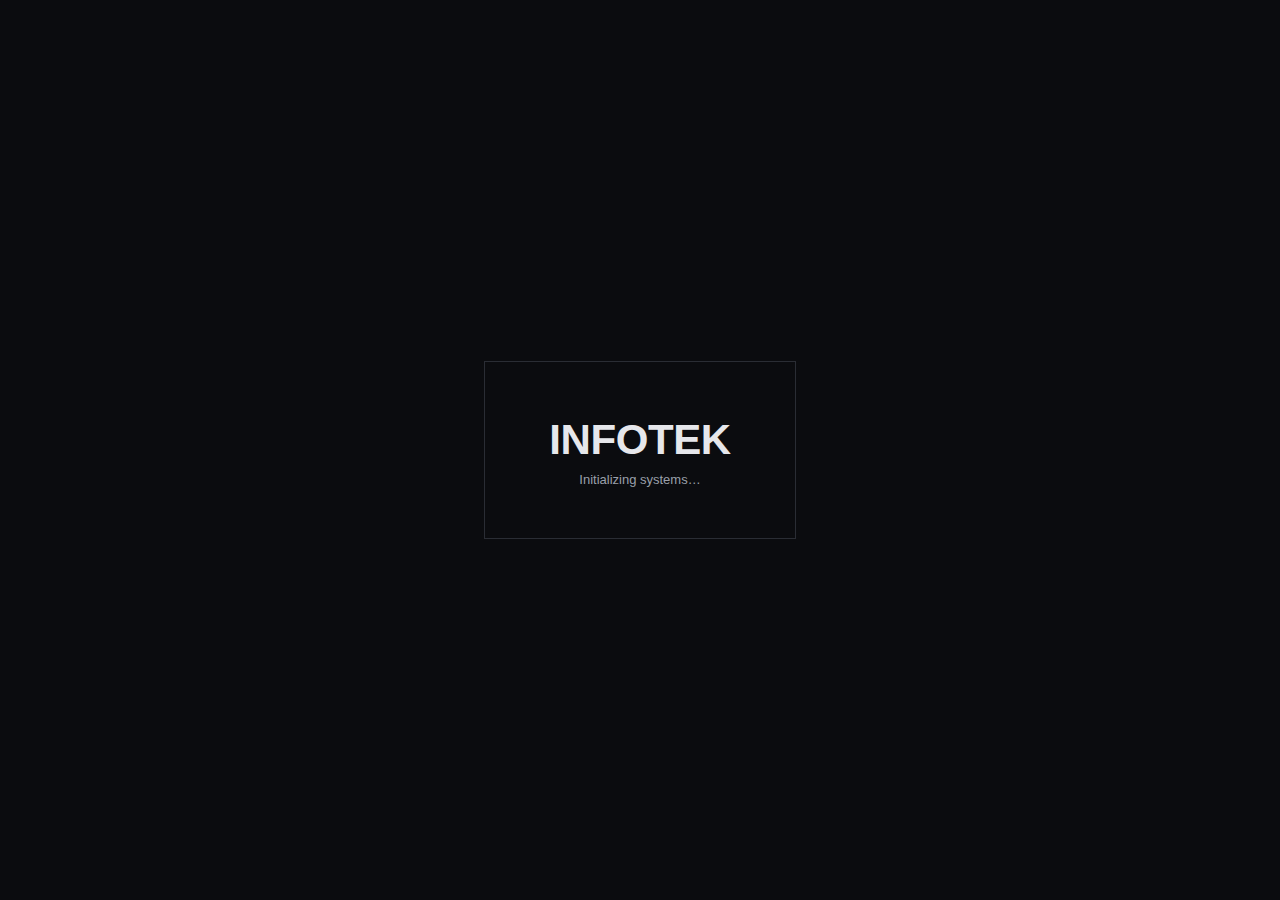
<file: index.html>
<!DOCTYPE html>
<html lang="en">
<head>
  <meta charset="UTF-8" />
  <meta name="viewport" content="width=device-width, initial-scale=1.0" />
  <title>INFOTEK</title>
  <link rel="stylesheet" href="styles.css" />
</head>

<body>

<!-- LOADER -->
<div id="loader">
  <div class="loader-box">
    <div class="loader-logo">INFOTEK</div>
    <div class="loader-text">Initializing systems…</div>
  </div>
</div>

<div id="main-content">
  <div class="page-wrapper">

    <!-- HEADER -->
    <header class="header-frame">
      <div class="top-bar">
        <span>System operational</span>
        <span>Irving, TX · 2024</span>
      </div>

      <div class="header-main">
        <div class="logo-box">
          <div class="logo">INFOTEK</div>
        </div>

        <!-- NAV: now LINKS, not buttons -->
        <nav class="nav-center">
          <a class="nav-item" href="solutions.html" data-menu="solutions">Solutions</a>
          <a class="nav-item" href="platform.html" data-menu="platform">Platform</a>
          <a class="nav-item" href="company.html" data-menu="company">Company</a>
        </nav>

        <div class="cta-box">
          <a class="cta-main" href="contact.html">Get Started</a>
        </div>
      </div>
    </header>

    <!-- MEGA MENU -->
    <section class="mega-menu">

      <div class="mega-panel" data-panel="solutions">
        <div class="mega-grid">
          <div class="mega-col">
            <h4>Architecture</h4>
            <a href="solutions.html">Cloud Infrastructure</a>
            <a href="solutions.html">Hybrid Systems</a>
            <a href="solutions.html">Legacy Modernization</a>
          </div>
          <div class="mega-col">
            <h4>Data</h4>
            <a href="solutions.html">Data Engineering</a>
            <a href="solutions.html">Analytics Platforms</a>
            <a href="solutions.html">Operational Intelligence</a>
          </div>
          <div class="mega-col">
            <h4>Security</h4>
            <a href="solutions.html">Compliance</a>
            <a href="solutions.html">Zero Trust</a>
            <a href="solutions.html">Identity Systems</a>
          </div>
        </div>
      </div>

      <div class="mega-panel" data-panel="platform">
        <div class="mega-grid">
          <div class="mega-col">
            <h4>Core</h4>
            <a href="platform.html">Integration Layer</a>
            <a href="platform.html">Workflow Engine</a>
            <a href="platform.html">Data Modeling</a>
          </div>
          <div class="mega-col">
            <h4>Deployment</h4>
            <a href="platform.html">Cloud</a>
            <a href="platform.html">On-Prem</a>
            <a href="platform.html">Air-Gapped</a>
          </div>
          <div class="mega-col">
            <h4>Governance</h4>
            <a href="platform.html">Audit Trails</a>
            <a href="platform.html">Policy Enforcement</a>
            <a href="platform.html">Access Control</a>
          </div>
        </div>
      </div>

      <div class="mega-panel" data-panel="company">
        <div class="mega-grid">
          <div class="mega-col">
            <h4>About</h4>
            <a href="company.html">Mission</a>
            <a href="company.html">Leadership</a>
            <a href="company.html">Careers</a>
          </div>
          <div class="mega-col">
            <h4>Resources</h4>
            <a href="company.html">Case Studies</a>
            <a href="company.html">Whitepapers</a>
            <a href="company.html">Documentation</a>
          </div>
          <div class="mega-col">
            <h4>Contact</h4>
            <a href="contact.html">Engagement</a>
            <a href="contact.html">Support</a>
            <a href="contact.html">Security Disclosure</a>
          </div>
        </div>
      </div>

    </section>

    <!-- HERO -->
    <section class="hero">
      <h1 class="typewriter">Enterprise systems built for permanence</h1>
      <p class="typewriter delay">
        Architecture, integration, and infrastructure for mission-critical environments.
      </p>
    </section>

    <footer class="footer">
      © 2024 INFOTEK · Enterprise software consulting
    </footer>

  </div>
</div>

<script src="script.js"></script>
</body>
</html>
</file>
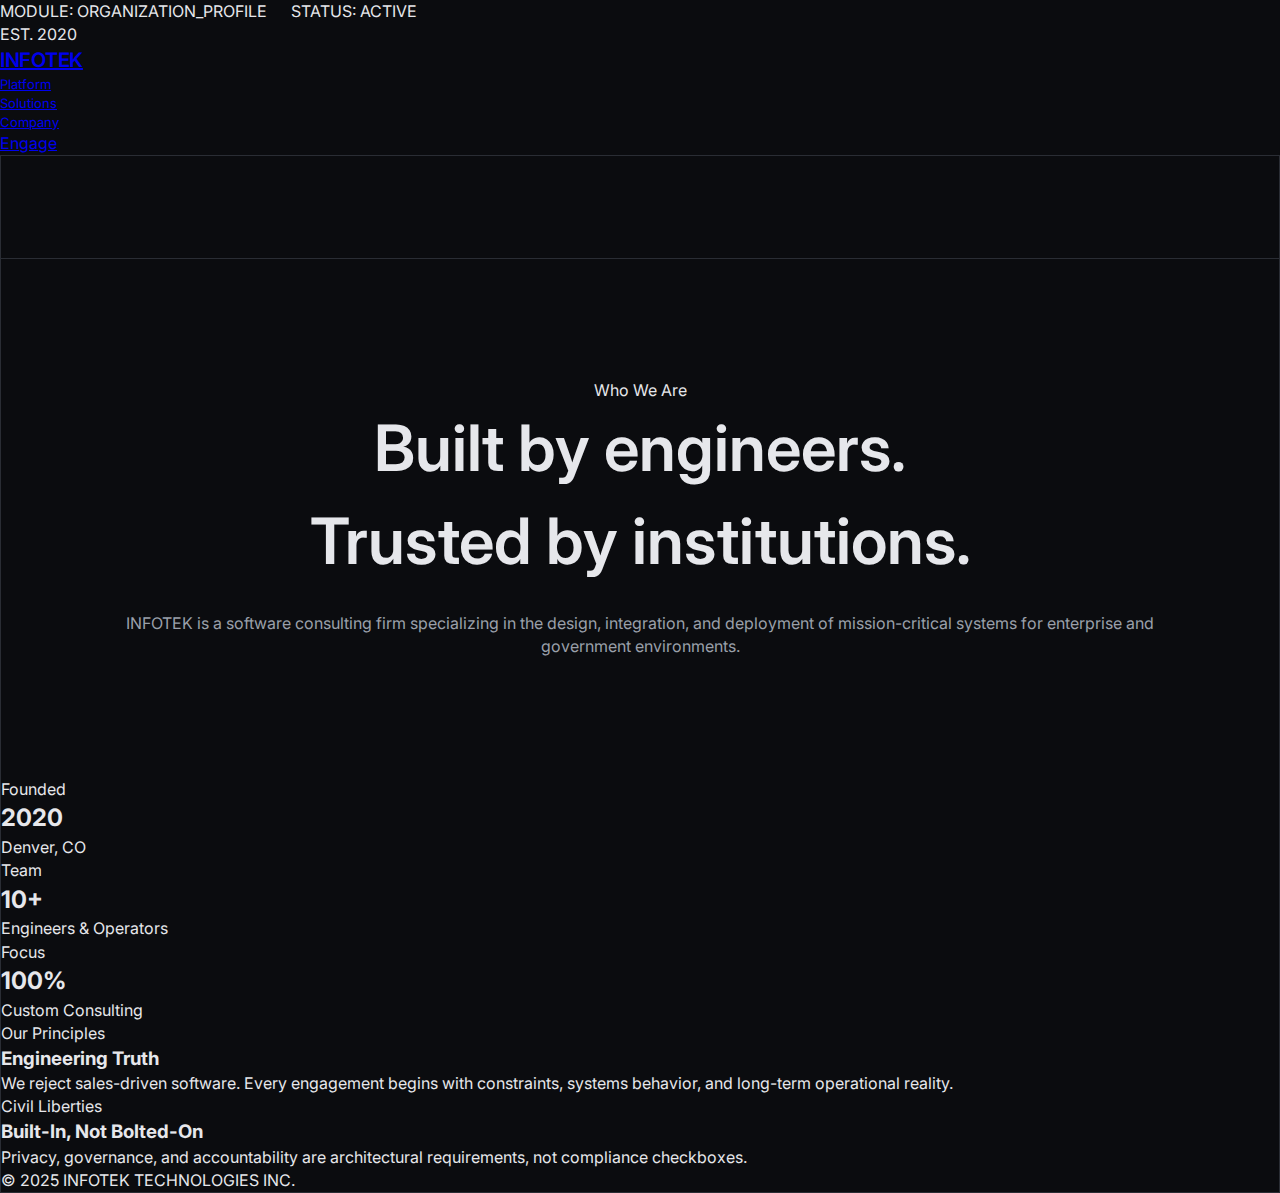
<file: company.html>
<!DOCTYPE html>
<html lang="en">
<head>
  <meta charset="UTF-8" />
  <meta name="viewport" content="width=device-width, initial-scale=1.0" />
  <title>Company · INFOTEK</title>
  <link rel="stylesheet" href="styles.css" />
  <link href="https://fonts.googleapis.com/css2?family=Inter:wght@300;400;500;600&family=JetBrains+Mono:wght@400;500&display=swap" rel="stylesheet">
</head>

<body data-page="company">

<header>
  <div class="meta-bar">
    <div class="meta-left">
      <span>MODULE: ORGANIZATION_PROFILE</span>
      <span style="margin-left:20px;">STATUS: ACTIVE</span>
    </div>
    <div class="meta-right">
      <span>EST. 2020</span>
    </div>
  </div>

  <div class="nav-bar">
    <a href="index.html" class="logo">INFOTEK</a>
    <nav class="nav-links">
      <div class="nav-item"><a href="platform.html" class="nav-link">Platform</a></div>
      <div class="nav-item"><a href="solutions.html" class="nav-link">Solutions</a></div>
      <div class="nav-item active"><a href="company.html" class="nav-link">Company</a></div>
    </nav>
    <div class="nav-actions">
      <a href="contact.html" class="cta-btn">Engage</a>
    </div>
  </div>
</header>

<div class="page-wrapper" style="padding-top:102px;">

  <!-- HERO -->
  <section class="hero">
    <div class="container">
      <span class="mono-label">Who We Are</span>
      <h1>
        Built by engineers.<br />
        Trusted by institutions.
      </h1>
      <p>
        INFOTEK is a software consulting firm specializing in the design, integration,
        and deployment of mission-critical systems for enterprise and government environments.
      </p>
    </div>
  </section>

  <!-- STATS GRID -->
  <section class="border-t border-b">
    <div class="container">
      <div class="grid-3">
        <div>
          <span class="mono-label">Founded</span>
          <h2>2020</h2>
          <p class="text-sm">Denver, CO</p>
        </div>
        <div>
          <span class="mono-label">Team</span>
          <h2>10+</h2>
          <p class="text-sm">Engineers & Operators</p>
        </div>
        <div>
          <span class="mono-label">Focus</span>
          <h2>100%</h2>
          <p class="text-sm">Custom Consulting</p>
        </div>
      </div>
    </div>
  </section>

  <!-- PRINCIPLES -->
  <section class="section-pad">
    <div class="container">
      <div class="grid-2">
        <div>
          <span class="mono-label">Our Principles</span>
          <h3>Engineering Truth</h3>
          <p>
            We reject sales-driven software. Every engagement begins with constraints,
            systems behavior, and long-term operational reality.
          </p>
        </div>
        <div>
          <span class="mono-label">Civil Liberties</span>
          <h3>Built-In, Not Bolted-On</h3>
          <p>
            Privacy, governance, and accountability are architectural requirements,
            not compliance checkboxes.
          </p>
        </div>
      </div>
    </div>
  </section>

  <!-- FOOTER -->
  <footer>
    <div class="container">
      <div class="legal">
        <span>&copy; 2025 INFOTEK TECHNOLOGIES INC.</span>
      </div>
    </div>
  </footer>

</div>

<script src="script.js"></script>
</body>
</html>
</file>
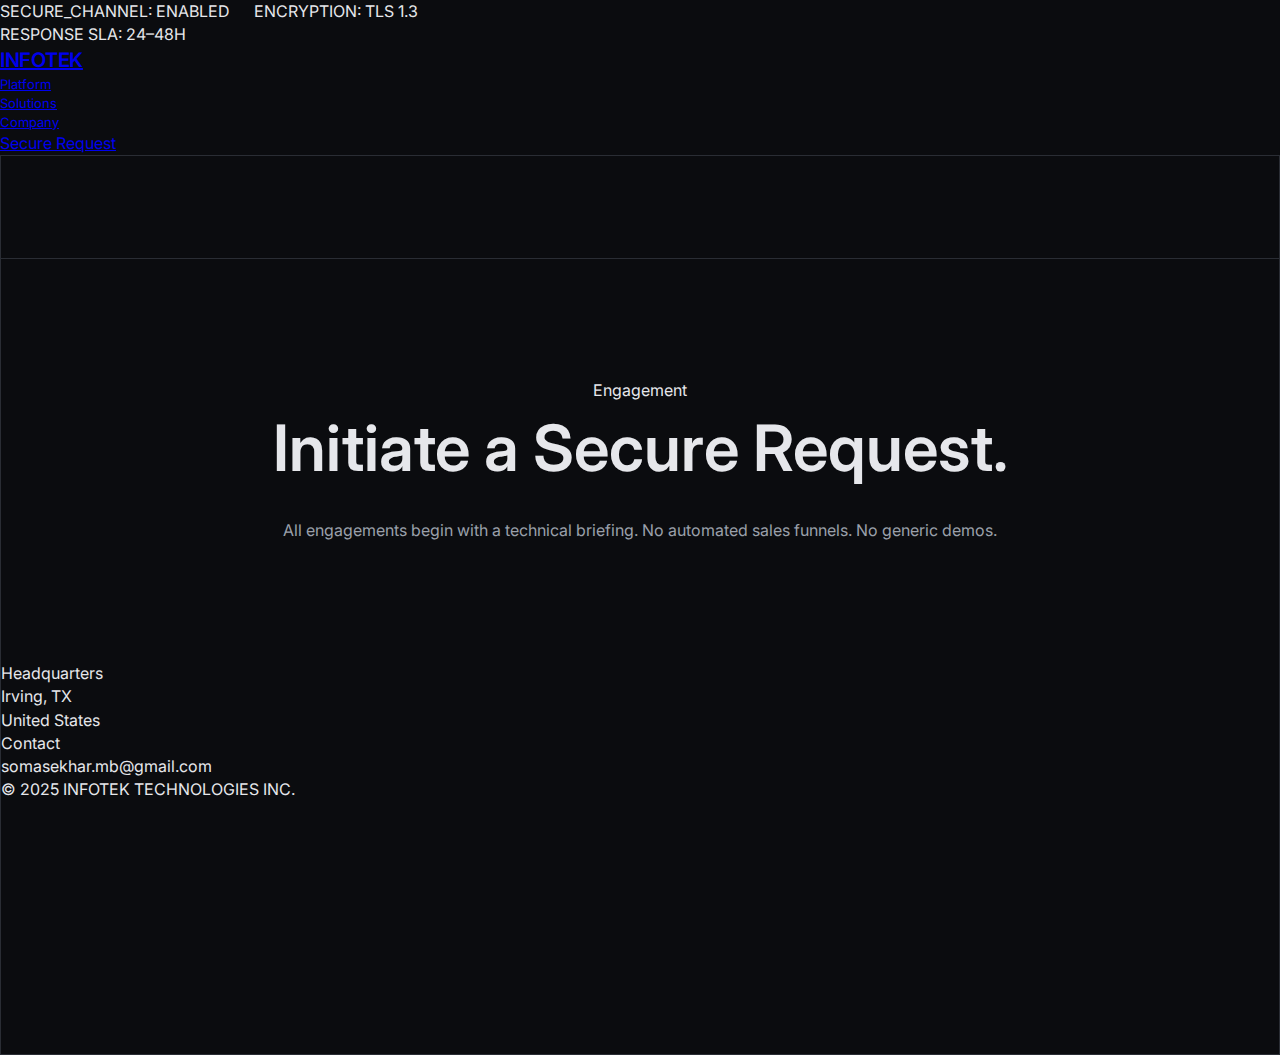
<file: contact.html>
<!DOCTYPE html>
<html lang="en">
<head>
  <meta charset="UTF-8" />
  <meta name="viewport" content="width=device-width, initial-scale=1.0" />
  <title>Contact · INFOTEK</title>
  <link rel="stylesheet" href="styles.css" />
  <link href="https://fonts.googleapis.com/css2?family=Inter:wght@300;400;500;600&family=JetBrains+Mono:wght@400;500&display=swap" rel="stylesheet">
</head>

<body data-page="contact">

<header>
  <div class="meta-bar">
    <div class="meta-left">
      <span>SECURE_CHANNEL: ENABLED</span>
      <span style="margin-left:20px;">ENCRYPTION: TLS 1.3</span>
    </div>
    <div class="meta-right">
      <span>RESPONSE SLA: 24–48H</span>
    </div>
  </div>

  <div class="nav-bar">
    <a href="index.html" class="logo">INFOTEK</a>
    <nav class="nav-links">
      <div class="nav-item"><a href="platform.html" class="nav-link">Platform</a></div>
      <div class="nav-item"><a href="solutions.html" class="nav-link">Solutions</a></div>
      <div class="nav-item"><a href="company.html" class="nav-link">Company</a></div>
    </nav>
    <div class="nav-actions">
      <a href="contact.html" class="cta-btn">Secure Request</a>
    </div>
  </div>
</header>

<div class="page-wrapper" style="padding-top:102px;">

  <section class="hero">
    <div class="container">
      <span class="mono-label">Engagement</span>
      <h1>Initiate a Secure Request.</h1>
      <p>
        All engagements begin with a technical briefing.
        No automated sales funnels. No generic demos.
      </p>
    </div>
  </section>

  <section class="section-pad border-t">
    <div class="container">
      <div class="grid-2">
        <div>
          <span class="mono-label">Headquarters</span>
          <p class="mono-data">
            Irving, TX<br />
            United States
          </p>
        </div>
        <div>
          <span class="mono-label">Contact</span>
          <p class="mono-data">
            somasekhar.mb@gmail.com
          </p>
        </div>
      </div>
    </div>
  </section>

  <footer>
    <div class="container">
      <div class="legal">
        <span>&copy; 2025 INFOTEK TECHNOLOGIES INC.</span>
      </div>
    </div>
  </footer>

</div>

<script src="script.js"></script>
</body>
</html>
</file>
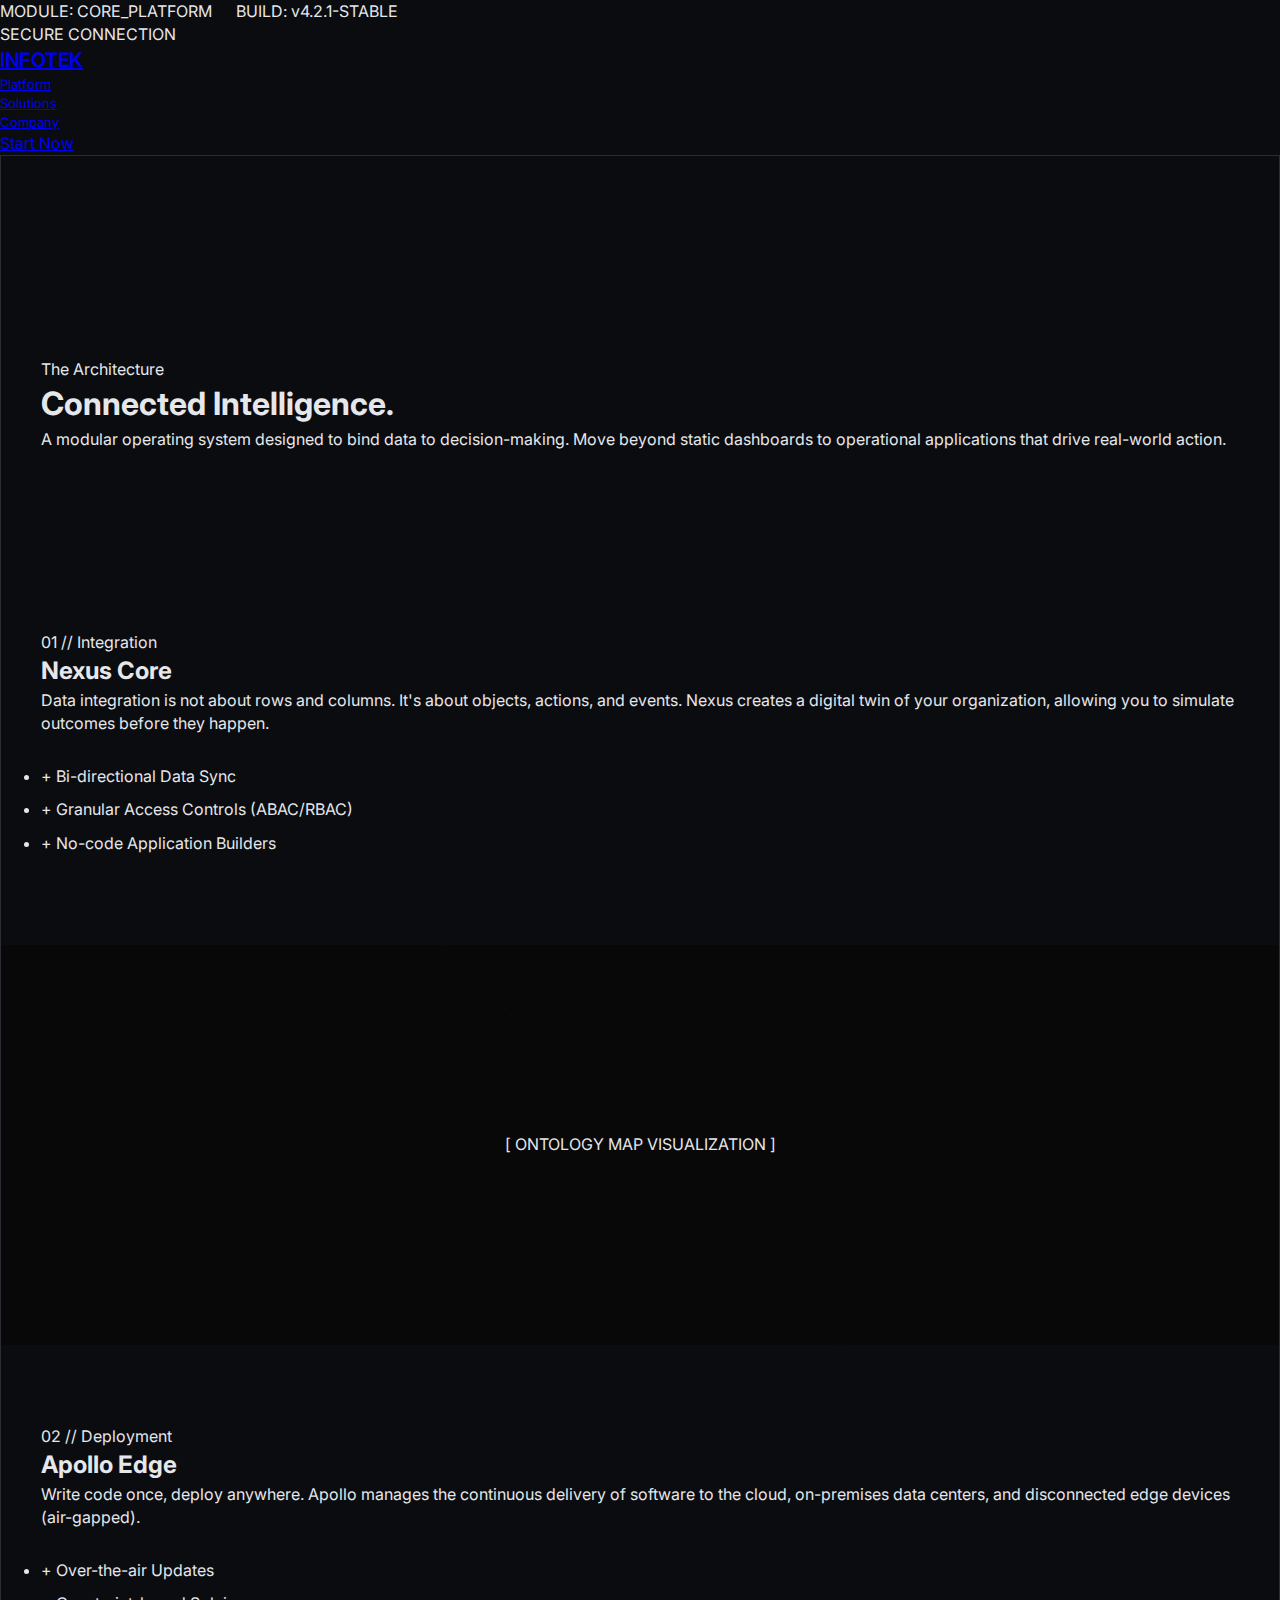
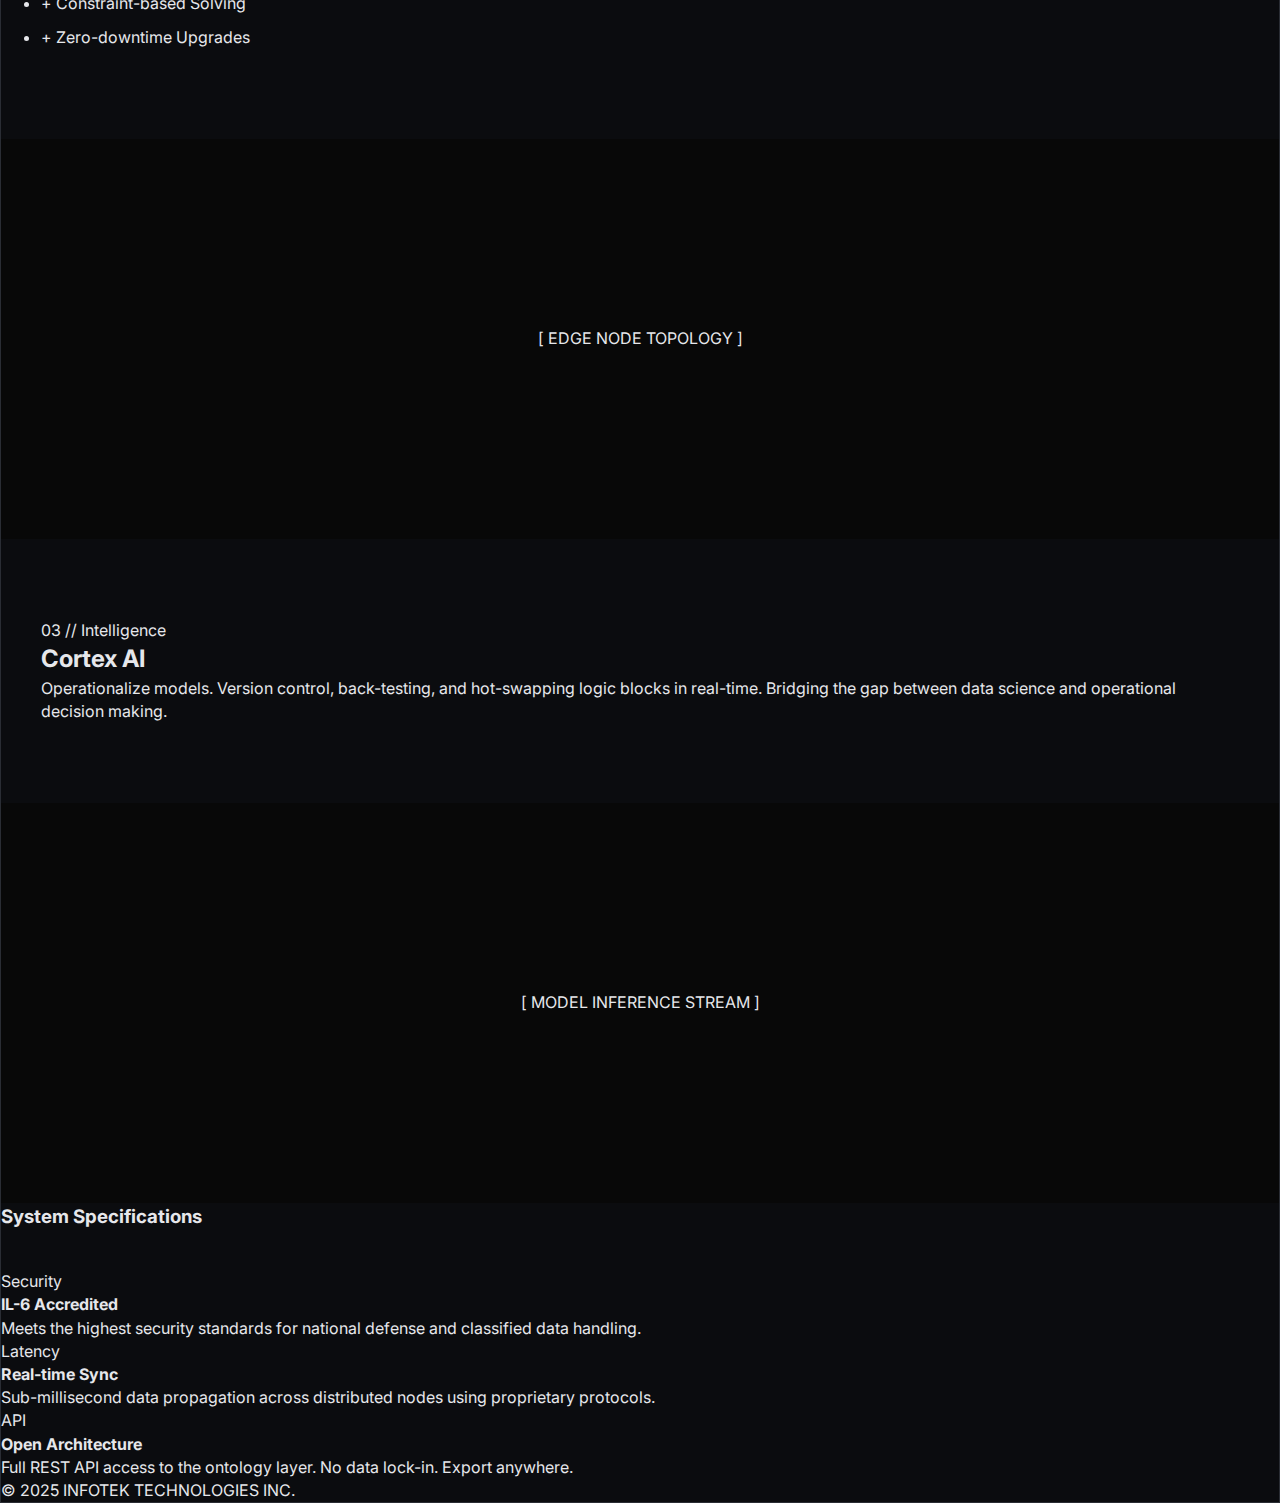
<file: platform.html>
<!DOCTYPE html>
<html lang="en">
<head>
    <meta charset="UTF-8">
    <meta name="viewport" content="width=device-width, initial-scale=1.0">
    <title>Platform · INFOTEK</title>
    <link rel="stylesheet" href="styles.css">
    <link href="https://fonts.googleapis.com/css2?family=Inter:wght@300;400;500;600&family=JetBrains+Mono:wght@400;500&display=swap" rel="stylesheet">
</head>
<body>

    <!-- Header (Identical to Index for consistency) -->
    <header>
        <div class="meta-bar">
            <div class="meta-left">
                <span>MODULE: CORE_PLATFORM</span>
                <span style="margin-left: 20px;">BUILD: v4.2.1-STABLE</span>
            </div>
            <div class="meta-right">
                <span>SECURE CONNECTION</span>
            </div>
        </div>
        
        <div class="nav-bar">
            <a href="index.html" class="logo">INFOTEK</a>
            <nav class="nav-links">
                <div class="nav-item"><a href="platform.html">Platform</a></div>
                <div class="nav-item"><a href="solutions.html">Solutions</a></div>
                <div class="nav-item"><a href="company.html">Company</a></div>
            </nav>
            <div class="nav-actions">
                <a href="contact.html" class="cta-btn">Start Now</a>
            </div>
        </div>
    </header>

    <div class="page-wrapper" style="padding-top: 102px;">
        
        <!-- HEADER HERO -->
        <section class="container" style="padding: 100px 40px; border-bottom: 1px solid var(--border-color);">
            <span class="mono-label">The Architecture</span>
            <h1>Connected Intelligence.</h1>
            <p>
                A modular operating system designed to bind data to decision-making. 
                Move beyond static dashboards to operational applications that drive real-world action.
            </p>
        </section>

        <!-- PRODUCT BLOCK 1: NEXUS -->
        <section id="nexus" class="border-b">
            <div class="grid-2" style="gap:0;">
                <div style="padding: 80px 40px; border-right: 1px solid var(--border-color);">
                    <span class="mono-label">01 // Integration</span>
                    <h2>Nexus Core</h2>
                    <p>
                        Data integration is not about rows and columns. It's about objects, actions, and events. 
                        Nexus creates a digital twin of your organization, allowing you to simulate outcomes before they happen.
                    </p>
                    <ul style="margin-top: 30px;" class="mono-data text-muted">
                        <li style="margin-bottom: 10px;">+ Bi-directional Data Sync</li>
                        <li style="margin-bottom: 10px;">+ Granular Access Controls (ABAC/RBAC)</li>
                        <li style="margin-bottom: 10px;">+ No-code Application Builders</li>
                    </ul>
                </div>
                <!-- Abstract Visual Representation -->
                <div style="background-color: #080808; display: flex; align-items: center; justify-content: center; min-height: 400px; position: relative; overflow: hidden;">
                    <div style="position: absolute; inset: 0; background: repeating-linear-gradient(45deg, #111 0, #111 1px, transparent 0, transparent 50%); opacity: 0.2;"></div>
                    <span class="mono-label">[ ONTOLOGY MAP VISUALIZATION ]</span>
                </div>
            </div>
        </section>

        <!-- PRODUCT BLOCK 2: APOLLO -->
        <section id="apollo" class="border-b">
            <div class="grid-2" style="gap:0;">
                <div style="order: 2; padding: 80px 40px;">
                    <span class="mono-label">02 // Deployment</span>
                    <h2>Apollo Edge</h2>
                    <p>
                        Write code once, deploy anywhere. Apollo manages the continuous delivery of software to the cloud, 
                        on-premises data centers, and disconnected edge devices (air-gapped).
                    </p>
                    <ul style="margin-top: 30px;" class="mono-data text-muted">
                        <li style="margin-bottom: 10px;">+ Over-the-air Updates</li>
                        <li style="margin-bottom: 10px;">+ Constraint-based Solving</li>
                        <li style="margin-bottom: 10px;">+ Zero-downtime Upgrades</li>
                    </ul>
                </div>
                <!-- Abstract Visual Representation -->
                <div style="order: 1; border-right: 1px solid var(--border-color); background-color: #080808; display: flex; align-items: center; justify-content: center; min-height: 400px; position: relative;">
                    <span class="mono-label">[ EDGE NODE TOPOLOGY ]</span>
                </div>
            </div>
        </section>

        <!-- PRODUCT BLOCK 3: CORTEX -->
        <section id="cortex" class="border-b">
            <div class="grid-2" style="gap:0;">
                <div style="padding: 80px 40px; border-right: 1px solid var(--border-color);">
                    <span class="mono-label">03 // Intelligence</span>
                    <h2>Cortex AI</h2>
                    <p>
                        Operationalize models. Version control, back-testing, and hot-swapping logic blocks in real-time.
                        Bridging the gap between data science and operational decision making.
                    </p>
                </div>
                <div style="background-color: #080808; display: flex; align-items: center; justify-content: center; min-height: 400px;">
                    <span class="mono-label">[ MODEL INFERENCE STREAM ]</span>
                </div>
            </div>
        </section>
        
        <!-- TECHNICAL SPECS (Bento Grid) -->
        <section class="section-pad">
             <div class="container">
                 <h3 style="margin-bottom: 40px;">System Specifications</h3>
                 <div class="grid-3">
                    <div class="feature-card">
                        <span class="mono-label">Security</span>
                        <h4>IL-6 Accredited</h4>
                        <p class="text-sm">Meets the highest security standards for national defense and classified data handling.</p>
                    </div>
                    <div class="feature-card">
                        <span class="mono-label">Latency</span>
                        <h4>Real-time Sync</h4>
                        <p class="text-sm">Sub-millisecond data propagation across distributed nodes using proprietary protocols.</p>
                    </div>
                    <div class="feature-card">
                        <span class="mono-label">API</span>
                        <h4>Open Architecture</h4>
                        <p class="text-sm">Full REST API access to the ontology layer. No data lock-in. Export anywhere.</p>
                    </div>
                 </div>
             </div>
        </section>

        <!-- FOOTER -->
        <footer>
            <div class="container">
                <div class="legal">
                    <span>&copy; 2025 INFOTEK TECHNOLOGIES INC.</span>
                </div>
            </div>
        </footer>

    </div>
    <script src="script.js"></script>
</body>
</html>
</file>
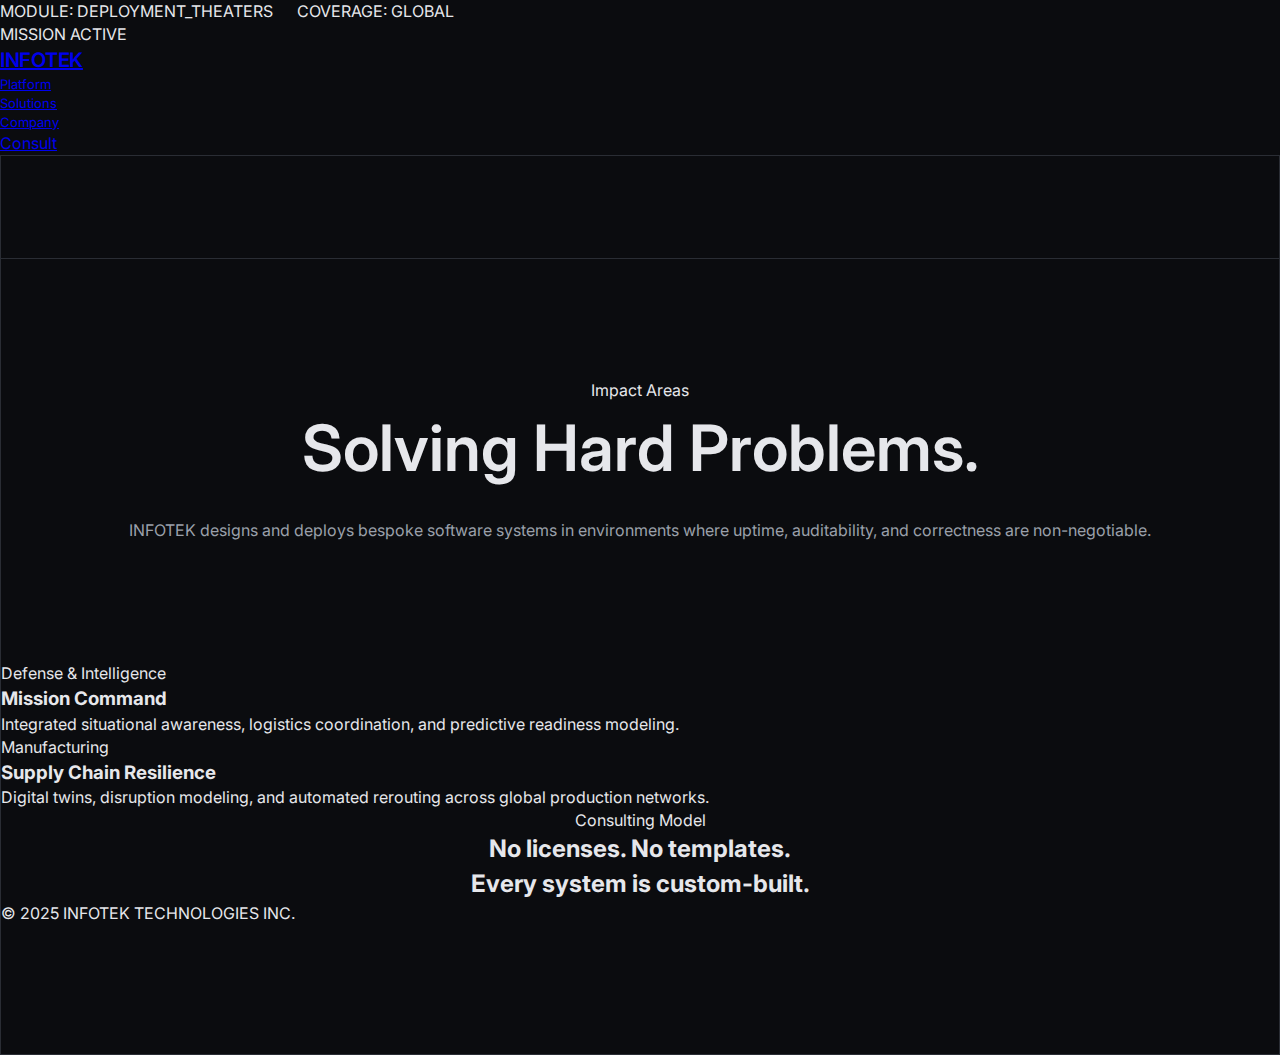
<file: solutions.html>
<!DOCTYPE html>
<html lang="en">
<head>
  <meta charset="UTF-8" />
  <meta name="viewport" content="width=device-width, initial-scale=1.0" />
  <title>Solutions · INFOTEK</title>
  <link rel="stylesheet" href="styles.css" />
  <link href="https://fonts.googleapis.com/css2?family=Inter:wght@300;400;500;600&family=JetBrains+Mono:wght@400;500&display=swap" rel="stylesheet">
</head>

<body data-page="solutions">

<header>
  <div class="meta-bar">
    <div class="meta-left">
      <span>MODULE: DEPLOYMENT_THEATERS</span>
      <span style="margin-left:20px;">COVERAGE: GLOBAL</span>
    </div>
    <div class="meta-right">
      <span>MISSION ACTIVE</span>
    </div>
  </div>

  <div class="nav-bar">
    <a href="index.html" class="logo">INFOTEK</a>
    <nav class="nav-links">
      <div class="nav-item"><a href="platform.html" class="nav-link">Platform</a></div>
      <div class="nav-item active"><a href="solutions.html" class="nav-link">Solutions</a></div>
      <div class="nav-item"><a href="company.html" class="nav-link">Company</a></div>
    </nav>
    <div class="nav-actions">
      <a href="contact.html" class="cta-btn">Consult</a>
    </div>
  </div>
</header>

<div class="page-wrapper" style="padding-top:102px;">

  <!-- HERO -->
  <section class="hero">
    <div class="container">
      <span class="mono-label">Impact Areas</span>
      <h1>Solving Hard Problems.</h1>
      <p>
        INFOTEK designs and deploys bespoke software systems
        in environments where uptime, auditability, and correctness are non-negotiable.
      </p>
    </div>
  </section>

  <!-- SOLUTION GRID -->
  <section class="section-pad border-t">
    <div class="container">
      <div class="grid-2">
        <div>
          <span class="mono-label">Defense & Intelligence</span>
          <h3>Mission Command</h3>
          <p>
            Integrated situational awareness, logistics coordination,
            and predictive readiness modeling.
          </p>
        </div>
        <div>
          <span class="mono-label">Manufacturing</span>
          <h3>Supply Chain Resilience</h3>
          <p>
            Digital twins, disruption modeling, and automated rerouting
            across global production networks.
          </p>
        </div>
      </div>
    </div>
  </section>

  <!-- CONSULTING NOTE -->
  <section class="section-pad border-t">
    <div class="container" style="text-align:center;">
      <span class="mono-label">Consulting Model</span>
      <h2>
        No licenses. No templates.<br />
        Every system is custom-built.
      </h2>
    </div>
  </section>

  <footer>
    <div class="container">
      <div class="legal">
        <span>&copy; 2025 INFOTEK TECHNOLOGIES INC.</span>
      </div>
    </div>
  </footer>

</div>

<script src="script.js"></script>
</body>
</html>
</file>
<file: styles.css>
* {
  margin: 0;
  padding: 0;
  box-sizing: border-box;
}

body {
  font-family: Inter, -apple-system, BlinkMacSystemFont, "Segoe UI", sans-serif;
  background: #0b0c0f;
  color: #e6e7eb;
  line-height: 1.45;
}

/* LOADER */
#loader {
  position: fixed;
  inset: 0;
  background: #0b0c0f;
  display: flex;
  align-items: center;
  justify-content: center;
  z-index: 9999;
}

#loader.hidden { display: none; }

.loader-box {
  border: 1px solid #2a2d34;
  padding: 48px 64px;
  text-align: center;
}

.loader-logo {
  font-size: 42px;
  font-weight: 600;
  letter-spacing: -0.4px;
}

.loader-text {
  font-size: 13px;
  color: #9aa0aa;
}

/* WRAPPER */
.page-wrapper {
  border: 1px solid #2a2d34;
  min-height: 100vh;
}

/* HEADER */
.header-frame {
  border-bottom: 1px solid #2a2d34;
}

.top-bar {
  font-size: 11px;
  padding: 10px 24px;
  display: flex;
  justify-content: space-between;
  color: #9aa0aa;
  border-bottom: 1px solid #2a2d34;
}

.header-main {
  display: grid;
  grid-template-columns: 220px 1fr 180px;
  align-items: center;
}

.logo-box {
  padding: 28px 32px;
  border-right: 1px solid #2a2d34;
}

.logo {
  font-size: 20px;
  font-weight: 600;
  letter-spacing: -0.3px;
}

/* NAV */
.nav-center {
  display: flex;
  gap: 32px;
  justify-content: center;
}

.nav-item {
  background: none;
  border: none;
  color: #cfd2d9;
  font-size: 13px;
  cursor: pointer;
}

.nav-item.active,
.nav-item:hover {
  color: #ffffff;
}

/* CTA */
.cta-box {
  display: flex;
  justify-content: center;
}

.cta-main {
  border: 1px solid #cfd2d9;
  padding: 10px 20px;
  font-size: 13px;
  background: none;
  color: #ffffff;
  cursor: pointer;
}

/* MEGA MENU */
.mega-menu {
  position: absolute;
  width: 100%;
  background: #0b0c0f;
  border-bottom: 1px solid #2a2d34;
  z-index: 50;
}

.mega-panel {
  display: none;
  padding: 48px 80px;
}

.mega-panel.active {
  display: block;
}

.mega-grid {
  display: grid;
  grid-template-columns: repeat(3, 1fr);
  gap: 80px;
}

.mega-col h4 {
  font-size: 13px;
  font-weight: 600;
  margin-bottom: 16px;
}

.mega-col a {
  display: block;
  font-size: 13px;
  color: #9aa0aa;
  margin-bottom: 10px;
  text-decoration: none;
}

.mega-col a:hover {
  color: #ffffff;
}

/* HERO */
.hero {
  border-top: 1px solid #2a2d34;
  padding: 120px 80px;
  text-align: center;
}

.hero h1 {
  font-size: 64px;
  font-weight: 600;
  margin-bottom: 24px;
}

.hero p {
  color: #9aa0aa;
}

/* FOOTER */
.footer {
  padding: 48px;
  border-top: 1px solid #2a2d34;
  text-align: center;
  font-size: 12px;
  color: #7c808a;
}

/* TYPEWRITER */
.typewriter {
  display: inline-block;
  white-space: nowrap;
  overflow: hidden;
  border-right: 2px solid #e6e7eb;
  animation: typing 2.8s steps(40, end) forwards,
             caret 1s steps(1) infinite;
}

.typewriter.delay {
  animation:
    typing 2.4s steps(60, end) forwards,
    caret 1s steps(1) infinite;
  animation-delay: 2.9s, 0s;
}

@keyframes typing {
  from { width: 0; }
  to { width: 100%; }
}

@keyframes caret {
  50% { border-color: transparent; }
}
</file>
